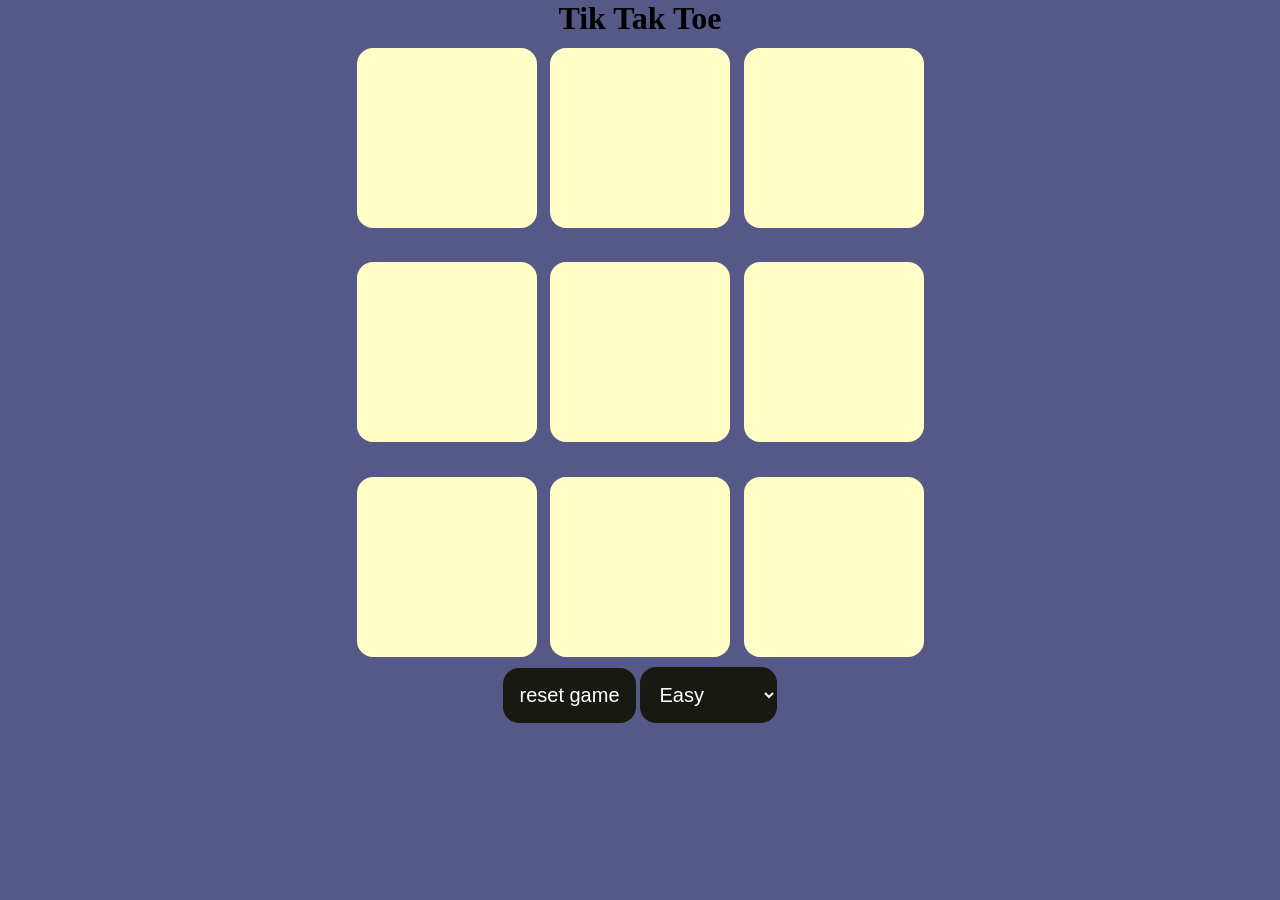
<file: index.html>
<!DOCTYPE html>
<html lang="en">
<head>
    <meta charset="UTF-8">
    <meta name="viewport" content="width=device-width, initial-scale=1.0">
    <title>Tic Tac Toe</title>
    <link rel="stylesheet" href="index.css">
</head>
<body>
     <div class="msg-container hide">
        <p id="msg">Winner</p>
       
     </div>

    <main>
        
       <div id="name"> <h1>Tik Tak Toe</h1> <div>
       <div class="container">
         <div class="game">
            <button class="box"></button>
            <button class="box"></button>
            <button class="box"></button>   
            <button class="box"></button>
            <button class="box"></button>
            <button class="box"></button>
            <button class="box"></button>
            <button class="box"></button>
            <button class="box"></button>
        </div>
       </div>
       <button id="reset">
        reset game
       </button>
        <button class="new-game hide">new game</button>

        <select id="mode">
  <option value="easy">Easy</option>
  <option value="moderate">Moderate</option>
  <option value="hard">Hard</option>
</select>
    </main>
</body>
<script src="index.js"></script>

</html>
</file>
<file: index.css>
*{
    margin: 0;
    padding: 0;
}
body
{
    background-color: #565887;
    text-align: center;
}
.container
{
   height: 70vh;
   display: flex;
    flex-wrap: wrap;
    justify-content: center;
    align-items: center;
}

.box{
    height: 20vmin;
    width: 20vmin;
    border-radius: 1rem;
    border:none;
    box-shadow: 0 0 1rem rgba(0, 0, 0, 0, 3);
    font-size: 8vmin;
    color: #b0413e;
    background-color: #ffffc7;
}

.game{
    height: 70vmin;
    width: 70vmin;

    display: flex;
    flex-wrap: wrap;
    justify-content: center;
    align-items: center;
    gap: 1.5vmin;
    
}
#reset,.new-game{
    padding: 1rem;
    font-size: 1.25rem;
    background-color: #191913;
    color: #ffffff;
    border-radius: 1rem;
    border: none;
}
#msg{
    color:#ffffc7;
    font-size: 8vmin;
}
.msg-container{
    height:10vmin;
}

 .hide{
    display:none;
 }


 #mode {
    padding: 1rem;
    font-size: 1.25rem;
    background-color: #191913;   
    color: #ffffff;
    border: none;
    border-radius: 1rem;
    margin-bottom: 1rem;
    outline: none;
    cursor: pointer;
    transition: 0.3s ease;
}

#mode:hover {
    background-color: #2a2a24;
}

#mode option {
    background-color: #191913; 
    color: #ffffff;
    padding: 10px;
}



/* For screens smaller than 768px (mobile) */
@media only screen and (max-width: 768px) {
  #name {
    margin-top: 50px; /* push heading lower on mobile */
  }
}
</file>
